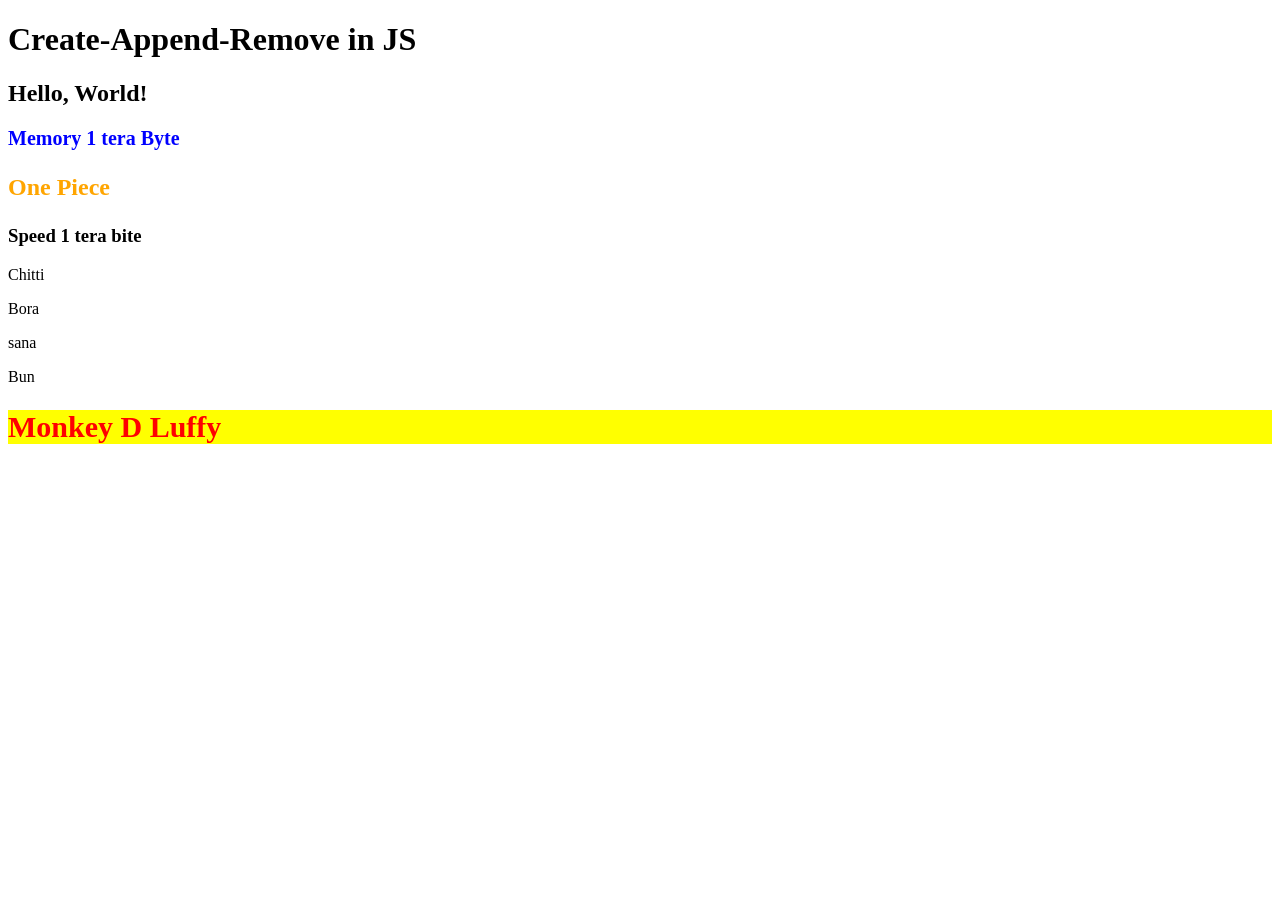
<file: Create-Append-Remove.html>
<!DOCTYPE html>
<html lang="en">
<head>
    <meta charset="UTF-8">
    <meta name="viewport" content="width=device-width, initial-scale=1.0">
    <title>Create-Append-Remove</title>
</head>
<body>
    
    <h1>Create-Append-Remove in JS</h1>
    <h2 id="vasi"> Hello, World!</h2>
    <h3>Speed 1 tera bite </h3>

    <p class="list">vasi</p>
    <p class="list">Chitti</p>
    <p class="list">Bora</p>
    <p class="list">sana</p>
    <p class="list">Bun</p>
   


    <script src="Create-Append-Remove.js"></script>
    
</body>
</html>
</file>
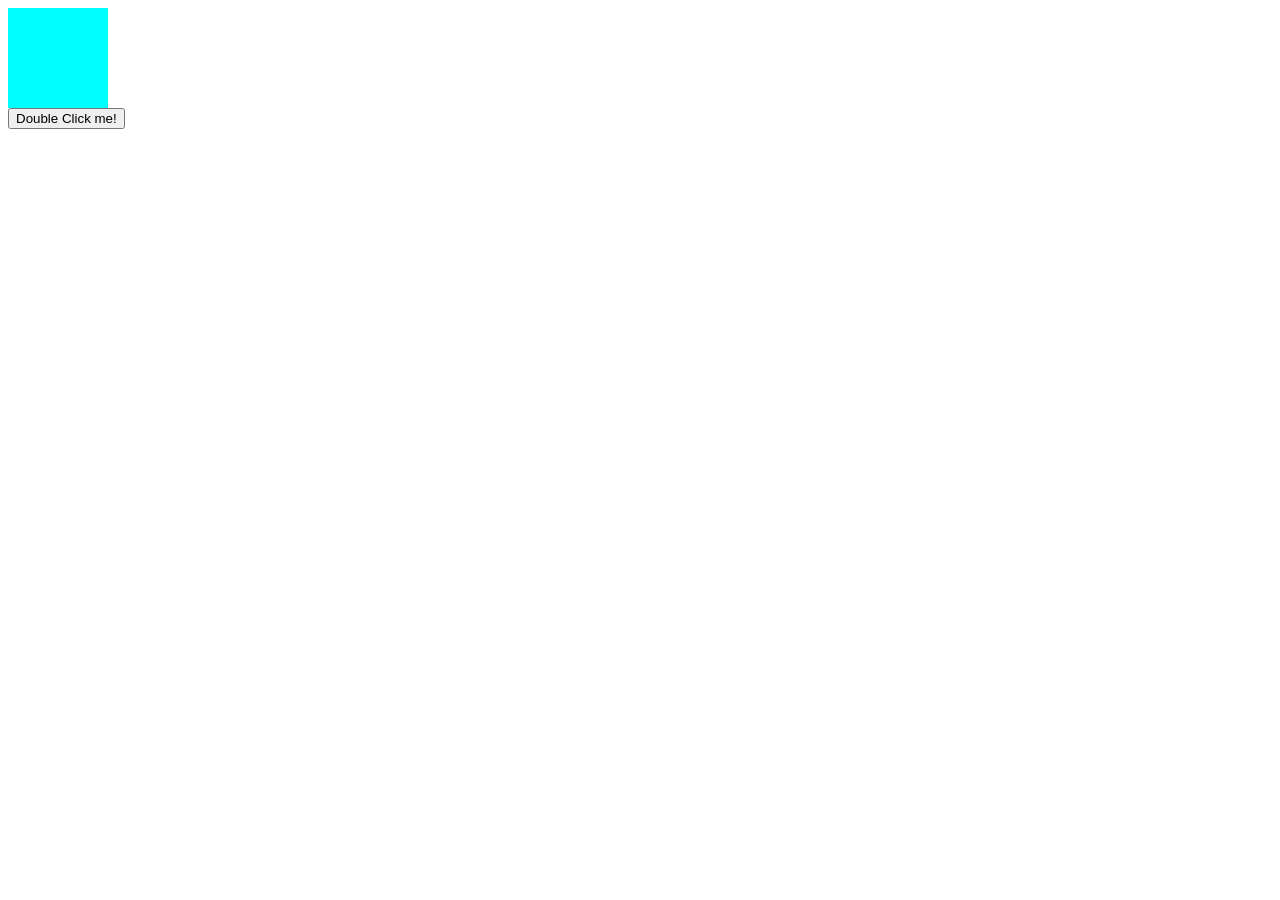
<file: doubleclick.html>
<!DOCTYPE html>
<html lang="en">
<head>
    <meta charset="UTF-8">
    <meta name="viewport" content="width=device-width, initial-scale=1.0">
    <title>Document</title>
</head>
<body>
    <div id="box" style="width: 100px; height: 100px; background-color: aqua;"></div>
    <button id="clickMe"> Double Click me!</button>
    <script>
        let a = document.getElementById("box");
        a.addEventListener("dblclick",function() {
            a.style.backgroundColor = "burlywood";
            a.innerHTML = "Double Click!";
            a.style.backgroundColor === "aqua" ? "burlywod": "aqua";
         });
        document.getElemntById("double clickMe").addEventListener("dblclick", function() {
            alert("Button was clicked!");
        }); 
    </script>
</body>
</html>
</file>
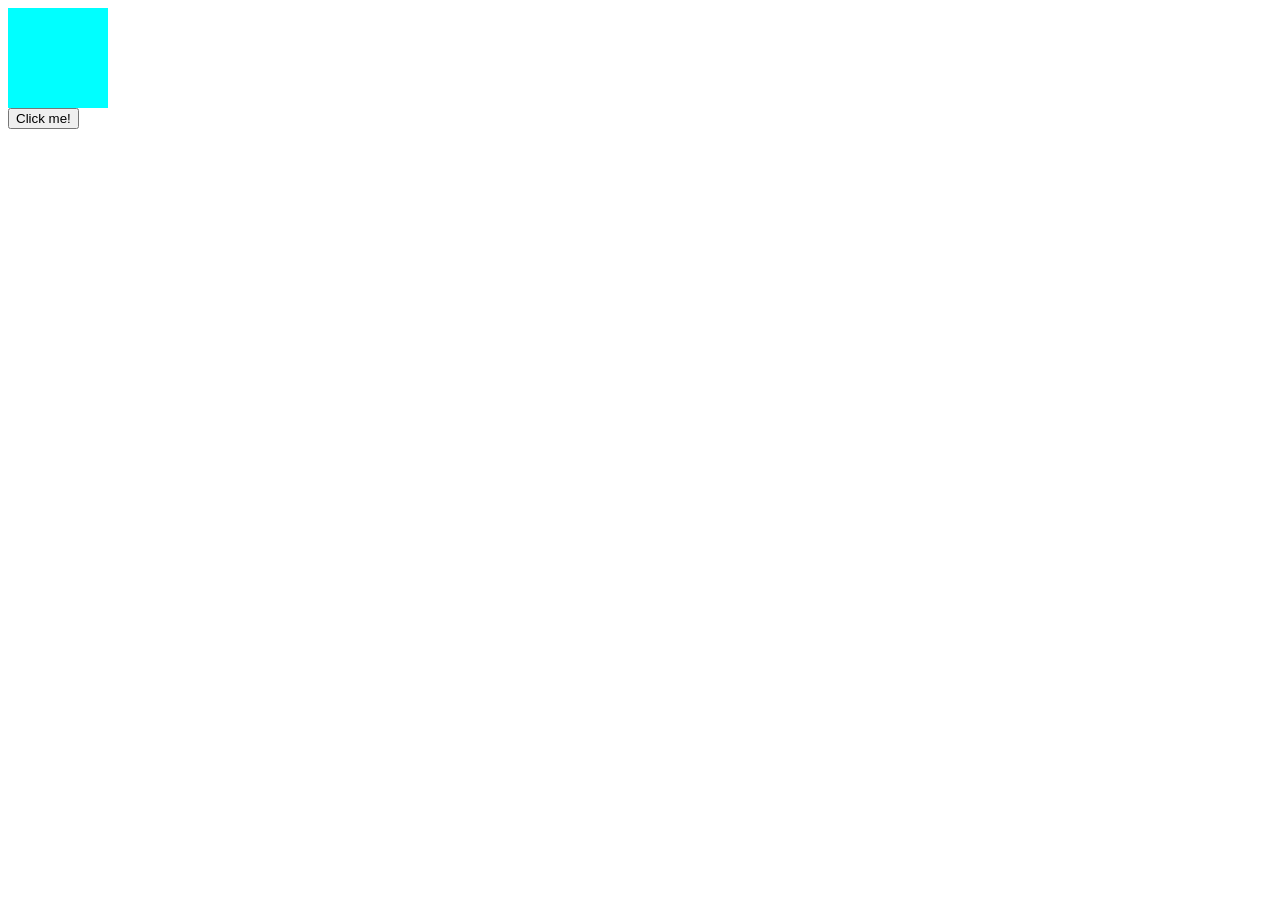
<file: Mouseenter.html>
<!DOCTYPE html>
<html lang="en">
<head>
    <meta charset="UTF-8">
    <meta name="viewport" content="width=device-width, initial-scale=1.0">
    <title>Document</title>
</head>
<body>
    <div id="abc" style="width: 100px; height: 100px; background-color: aqua;"></div>
    <button id="clickMe">Click me!</button>
    <script>
        let a = document.getElementById("abc");
        a.addEventListener("mouseenter",function() {
            a.style.backgroundColor = "burlywood";
        });
        a.addEventListener("mouseout",function() {
            a.style.backgroundColor = "aqua";
         });
        document.getElemntById("clickMe").addEventListener("click", function() {
            alert("Button was clicked!");
        }); 
    </script>
</body>
</html>
</file>
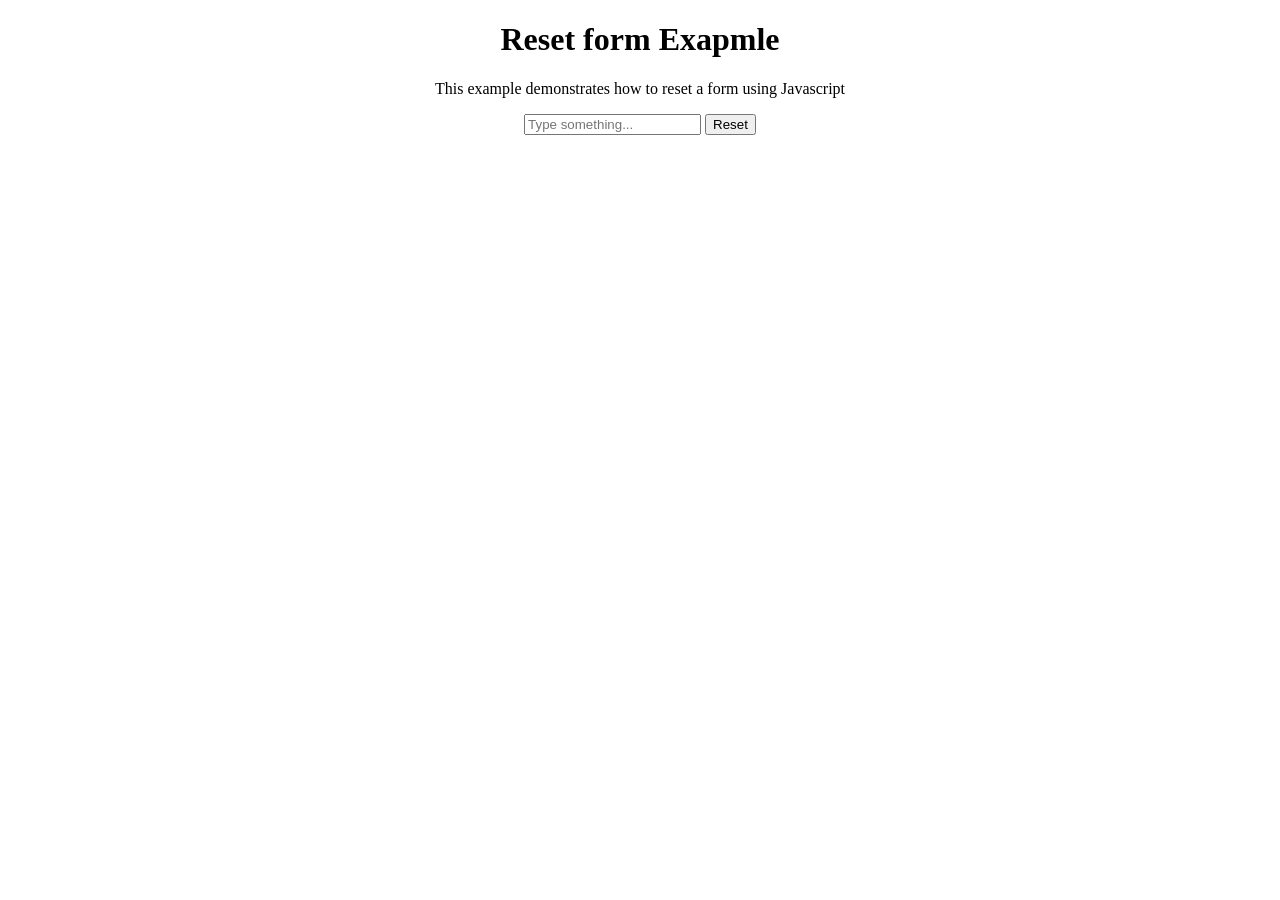
<file: reset.html>
<!DOCTYPE html>
<html lang="en">
<head>
    <meta charset="UTF-8">
    <meta name="viewport" content="width=device-width, initial-scale=1.0">
    <title>Document</title>
</head>
<body>
    <center>
    <h1> Reset form Exapmle</h1>
    <p> This example demonstrates how to reset a form using Javascript</p>
    <form id = "Myform">
        <input type="text" id = "Textinput"
        placeholder="Type something...">
        <button type="reset">Reset</button>    
    </form>
    <script>
        let form = 
        document.getElementById("MyForm");
        let input = 
        document.getElementById("textinput");
        form.addEventListener("reset", function () {
            input.value="";
        });
    </script>
    </center>
    
</body>
</html>
</file>
